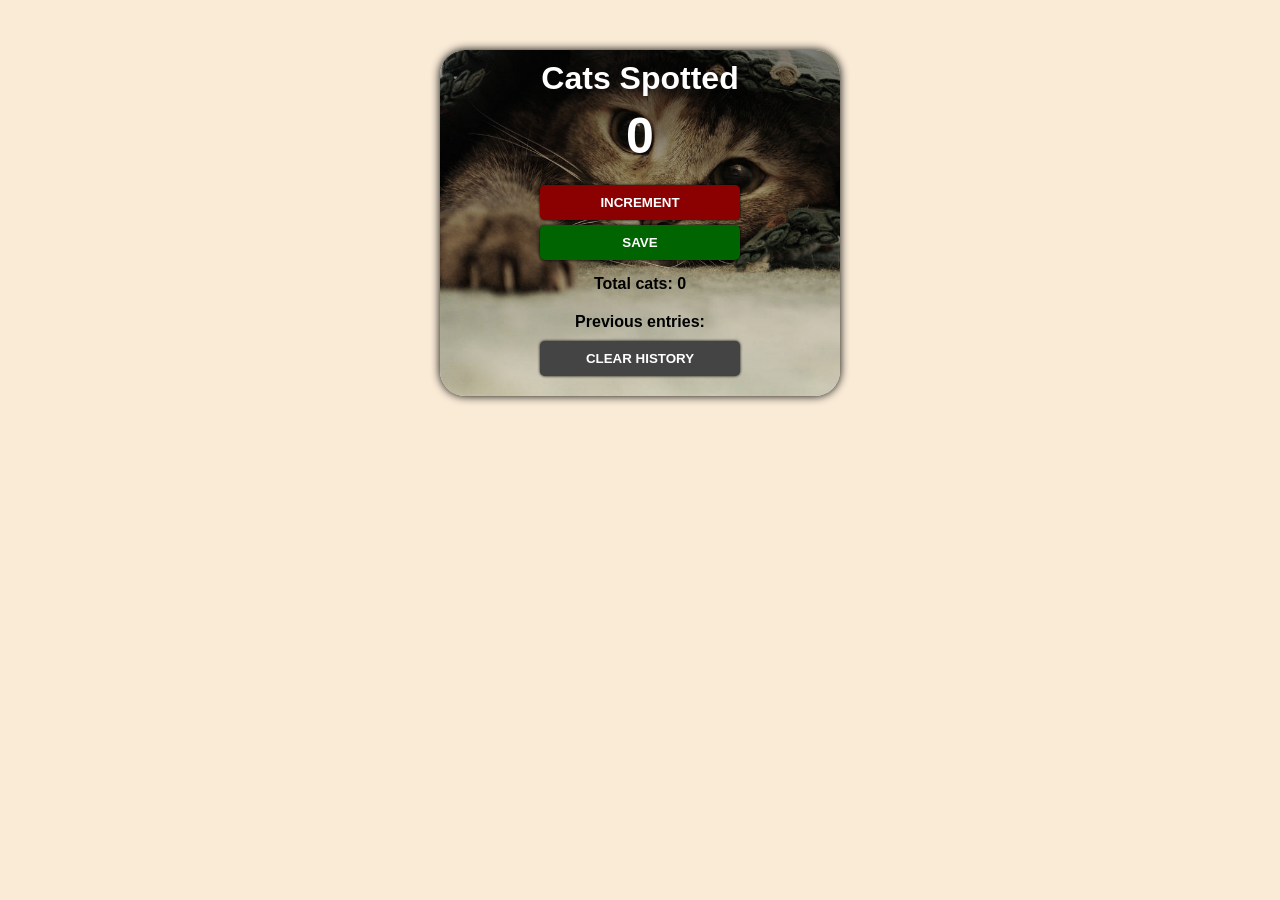
<file: popup.html>
<!DOCTYPE html>
<html lang="en">
<head>
    <meta charset="UTF-8">
    <meta name="viewport" content="width=device-width, initial-scale=1.0">
    <title>Cat Counter</title>
    <link rel="stylesheet" href="styles.css">
</head>
<body>
    <div class="content">
        <h1>Cats Spotted</h1>
        <h2 id="count-el">0</h2>

        <button id="increment-btn">INCREMENT</button>
        <button id="save-btn">SAVE</button>

        <p id="total">Total cats: 0</p>

        <p class="history-label">Previous entries:</p>
        <ul id="history-el"></ul>

        <button id="clear-btn">CLEAR HISTORY</button>
    </div>
    <script src="popup.js"></script>
</body>
</html>
</file>
<file: styles.css>
body{
    background-color: antiquewhite;
    font-family: -apple-system, BlinkMacSystemFont, 'Segoe UI', Roboto, Oxygen, Ubuntu, Cantarell, 'Open Sans', 'Helvetica Neue', sans-serif;
    font-weight: bold;
    text-align: center;
    margin-top: 50px;
    min-width: 400px;
}

.content{
    background-image: linear-gradient(0deg,rgba(0, 0, 0, 0),rgba(0, 0, 0, 0.5)),  url(../assets/cat.jpg);
    color: white;
    background-size: cover;
    border-radius: 25px;
    box-shadow: 0px 0px 10px black;
    width: 400px;
    margin: auto;
    padding-bottom: 15px;
}

h1{
    margin: 10px 0;
    padding-top: 10px;
}

h2{
    font-size: 50px;
    margin: 0 0 20px 0;
}

p{
    margin: 10px 0;
    color: black;
}

#total{
    padding-bottom: 10px;
}

button{
    border: none;
    padding: 10px 0;
    color: white;
    font-weight: bold;
    width: 200px;
    margin-bottom: 5px;
    border-radius: 5px;
    cursor: pointer;
    box-shadow: 0 0 3px black;
}

#increment-btn{
    background: darkred;
}

#save-btn{
    background: darkgreen;
}

#clear-btn{
    background: #444;
    width: 200px;
}

#clear-btn:hover{
    background-color: #666;
}

.history-label{
    margin-bottom: 0;
}

#history-el{
    list-style: none;
    padding: 0;
    margin: 0 auto 10px auto;
    max-height: 100px;
    overflow-y: auto;
    color: black;
    font-weight: normal;
    width: 90%;
}

#history-el li{
    font-size: 14px;
    padding: 2px 0;
}

#increment-btn:hover { 
    background-color: #c42828;
}

#save-btn:hover { 
    background-color: #31b335;
}

#increment-btn:active { 
    background-color: #c42828;
    transform: scale(1.04);
}

#save-btn:active { 
    background-color: #31b335;
    transform: scale(1.04);
}
</file>
